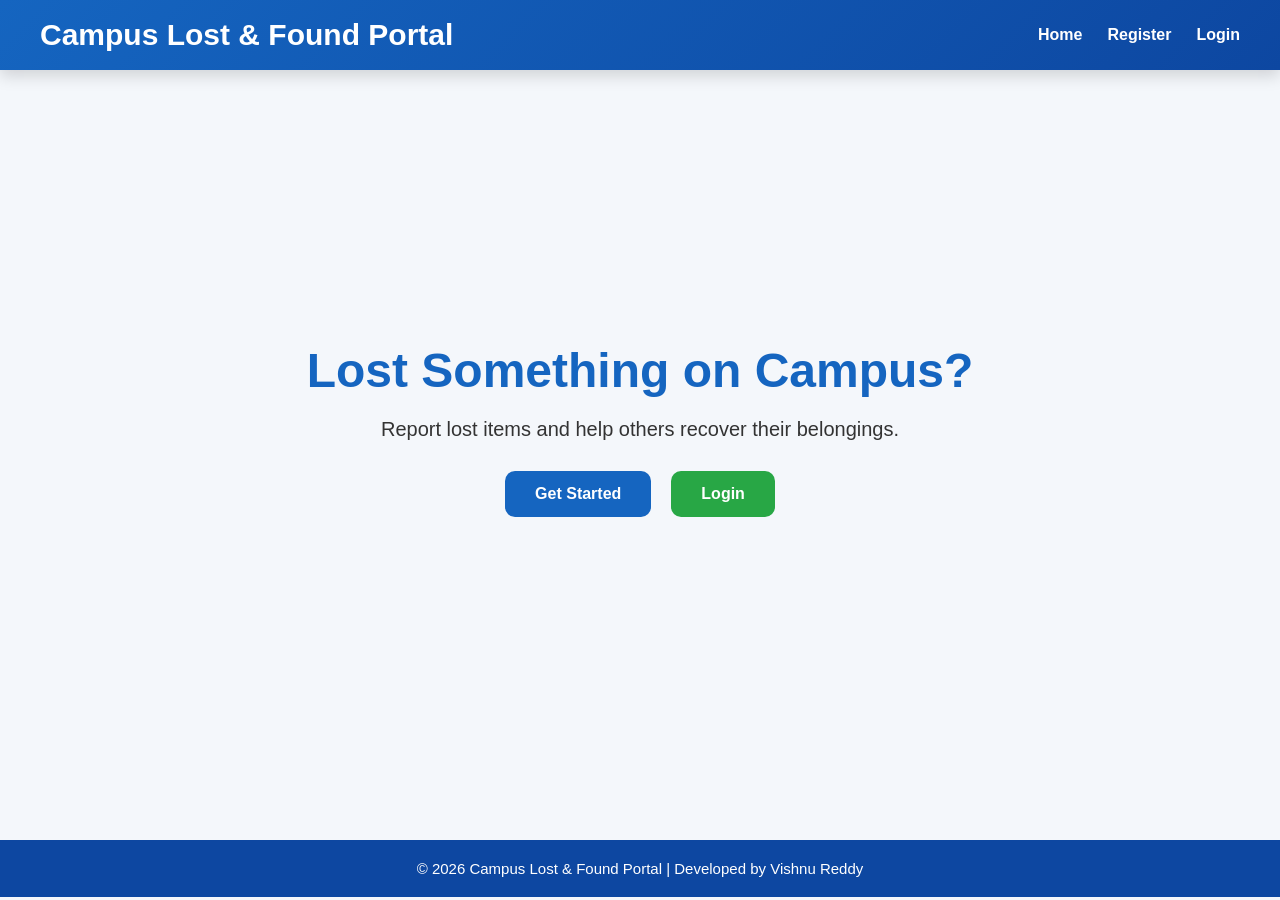
<file: frontend/index.html>
<!DOCTYPE html>
<html lang="en">
<head>

    <meta charset="UTF-8">
    <meta name="viewport" content="width=device-width, initial-scale=1.0">

    <title>Campus Lost & Found</title>
    <link rel="icon" type="image/png" href="images/favicon.png">

    <link rel="stylesheet" href="css/style.css">

</head>

<body>

    <header>

        <h1>Campus Lost & Found Portal</h1>

        <nav>

            <a href="index.html">Home</a>

            <a href="register.html">Register</a>

            <a href="login.html">Login</a>

        </nav>

    </header>

    <section class="hero">

        <h2>Lost Something on Campus?</h2>

        <p>
            Report lost items and help others recover their belongings.
        </p>

        <div class="buttons">

            <a href="register.html" class="btn">
                Get Started
            </a>

            <a href="login.html" class="btn secondary">
                Login
            </a>

        </div>

    </section>
<footer class="footer">

<p>

© 2026 Campus Lost & Found Portal |
Developed by Vishnu Reddy

</p>

</footer>
</body>
</html>
</file>
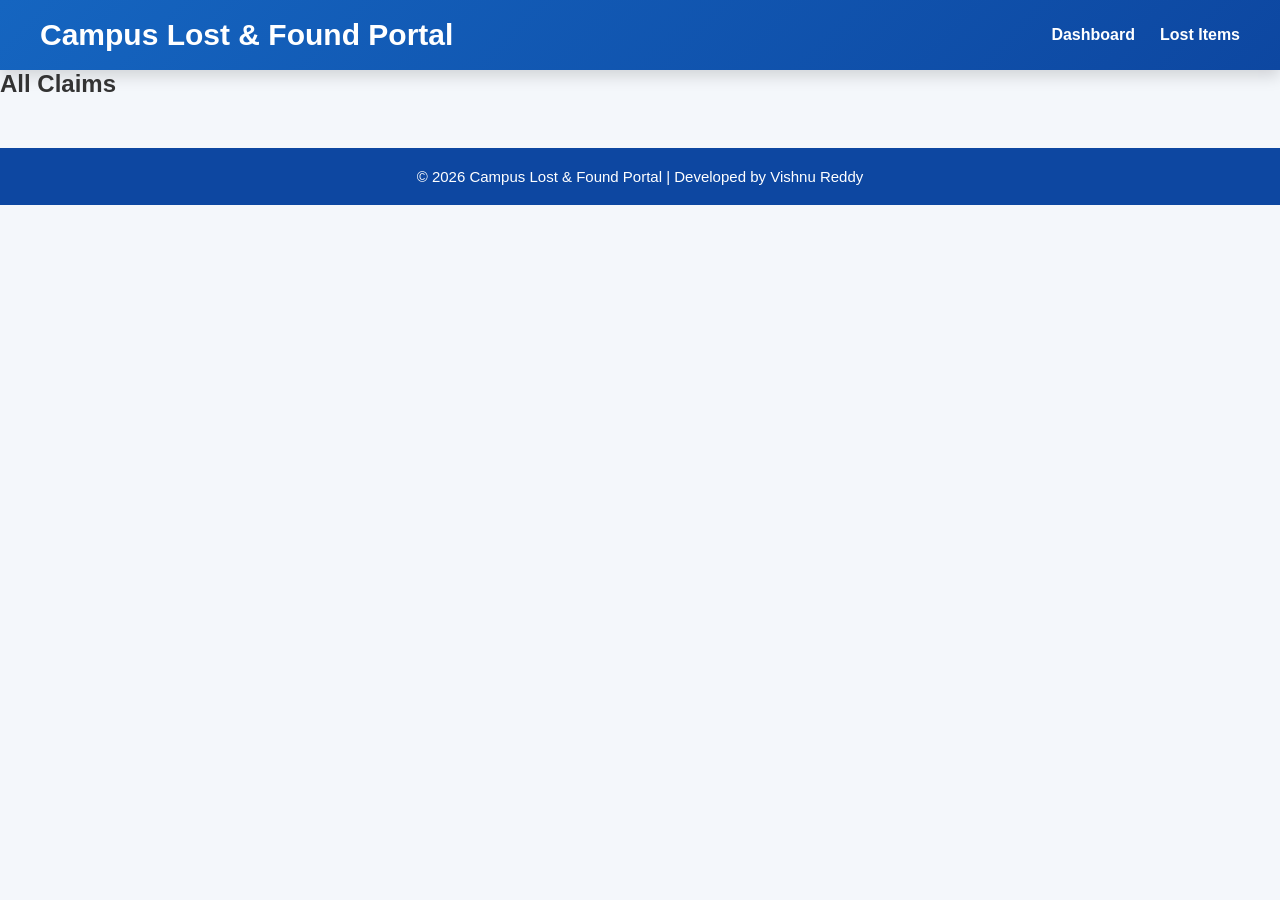
<file: frontend/admin-claims.html>
<!DOCTYPE html>
<html lang="en">

<head>
    <meta charset="UTF-8">
    <title>Admin Claims</title>
    <link rel="icon" type="image/png" href="images/favicon.png">

    <link rel="stylesheet" href="css/style.css">
</head>

<body>

<header>

    <h1>Campus Lost & Found Portal</h1>

    <nav>
        <a href="dashboard.html">Dashboard</a>
        <a href="lost-items.html">Lost Items</a>
    </nav>

</header>

<div class="container">

    <h2>All Claims</h2>

    <div id="claimsContainer"></div>

</div>
<script src="js/toast.js"></script>
<script src="js/app.js"></script>
<footer class="footer">

<p>

© 2026 Campus Lost & Found Portal |
Developed by Vishnu Reddy

</p>

</footer>
</body>
</html>
</file>
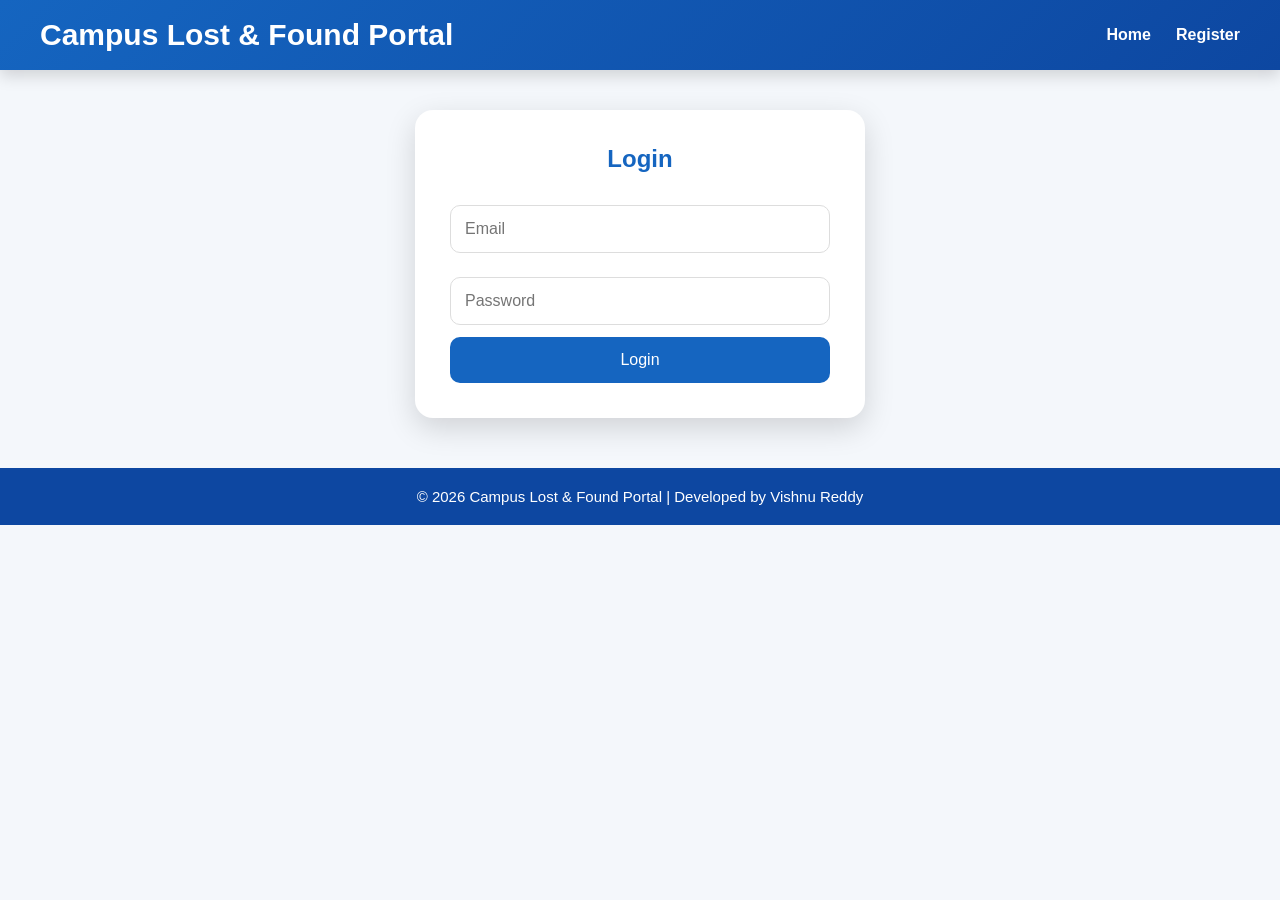
<file: frontend/dashboard.html>
<!DOCTYPE html>
<html lang="en">

<head>

    <meta charset="UTF-8">

    <title>Dashboard</title>
    <link rel="icon" type="image/png" href="images/favicon.png">

    <link rel="stylesheet" href="css/style.css">

</head>

<body>

<header>

    <h1>Campus Lost & Found Portal</h1>

    <button id="logoutBtn">Logout</button>

</header>

<div class="dashboard">

    <h2 id="welcomeText"></h2>

    <!-- Dashboard Statistics -->
    <div class="stats-container">

        <div class="stat-card">
            <h2 id="totalItems">0</h2>
            <p>Total Items</p>
        </div>

        <div class="stat-card">
            <h2 id="lostItems">0</h2>
            <p>Lost Items</p>
        </div>

        <div class="stat-card">
            <h2 id="foundItems">0</h2>
            <p>Found Items</p>
        </div>

    </div>
    <h2 style="margin-top:40px;">Recent Lost Items</h2>

<div id="recentItems" class="recent-items"></div>

    <div class="dashboard-grid">
        <a href="my-items.html" class="dashboard-card">

    <h2>📂</h2>

    <h3>My Reported Items</h3>

</a>

        <a href="report-item.html" class="dashboard-card">

            <h2>📦</h2>

            <h3>Report Lost Item</h3>

        </a>

        <a href="lost-items.html" class="dashboard-card">

            <h2>🔍</h2>

            <h3>View Lost Items</h3>

        </a>

        <a href="admin-claims.html"
           class="dashboard-card"
           id="adminBtn">

            <h2>🛡️</h2>

            <h3>Admin Claims</h3>

        </a>

    </div>

</div>
<script src="js/toast.js"></script>
<script src="js/app.js"></script>
<footer class="footer">

<p>

© 2026 Campus Lost & Found Portal |
Developed by Vishnu Reddy

</p>

</footer>
</body>
</html>
</file>
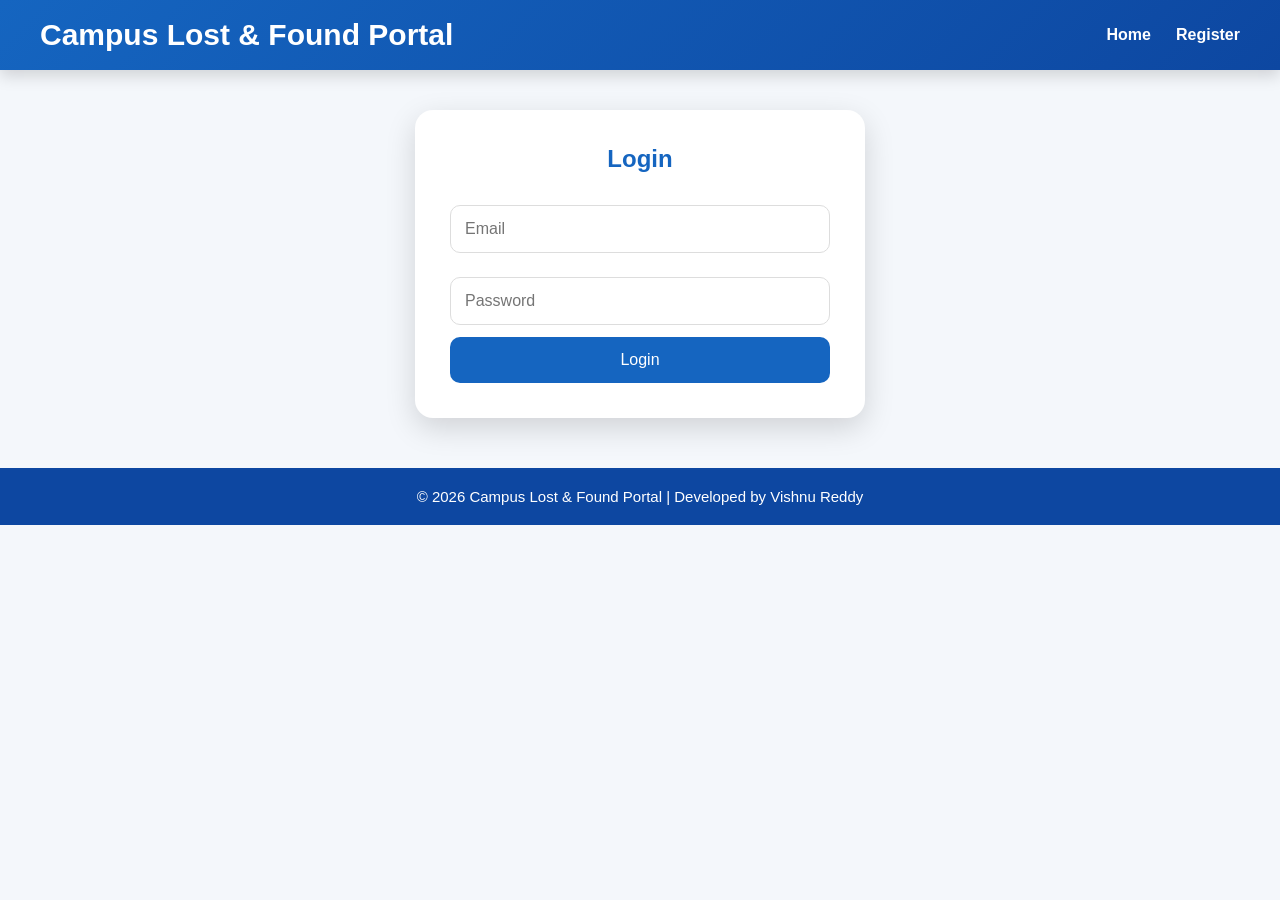
<file: frontend/login.html>
<!DOCTYPE html>
<html lang="en">

<head>
    <meta charset="UTF-8">
    <meta name="viewport" content="width=device-width, initial-scale=1.0">
    <title>Login</title>
    <link rel="icon" type="image/png" href="images/favicon.png">

    <link rel="stylesheet" href="css/style.css">
</head>

<body>

<header>

    <h1>Campus Lost & Found Portal</h1>

    <nav>

        <a href="index.html">Home</a>

        <a href="register.html">Register</a>

    </nav>

</header>

<div class="form-container">

    <h2>Login</h2>

    <form id="loginForm">

        <input
                type="email"
                id="email"
                placeholder="Email"
                required>

        <input
                type="password"
                id="password"
                placeholder="Password"
                required>

        <button type="submit">

            Login

        </button>

    </form>

</div>
<script src="js/toast.js"></script>
<script src="js/app.js"></script>
<footer class="footer">

<p>

© 2026 Campus Lost & Found Portal |
Developed by Vishnu Reddy

</p>

</footer>
</body>

</html>
</file>
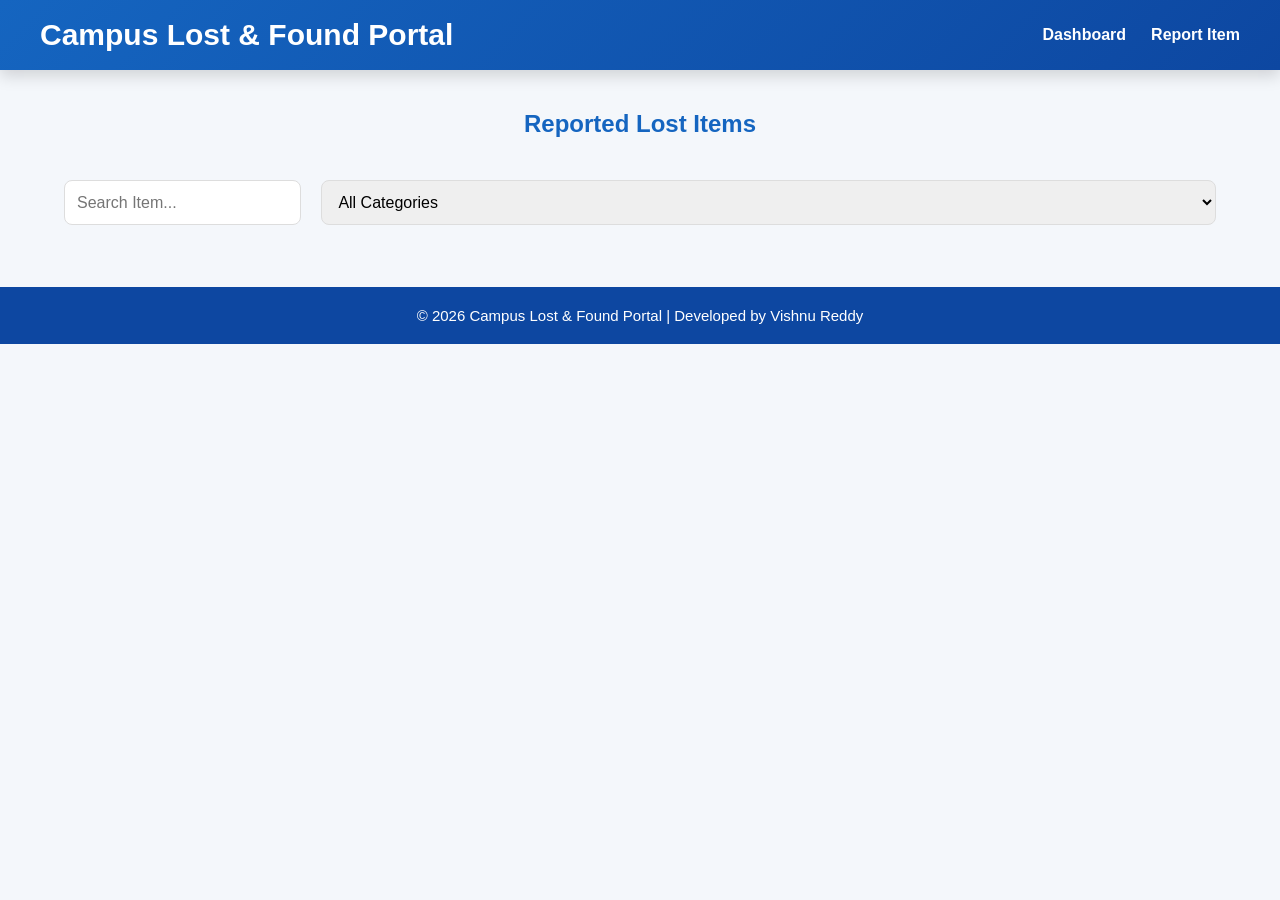
<file: frontend/lost-items.html>
<!DOCTYPE html>
<html lang="en">

<head>

    <meta charset="UTF-8">
    <meta name="viewport" content="width=device-width, initial-scale=1.0">

    <title>Lost Items</title>
    <link rel="icon" type="image/png" href="images/favicon.png">

    <link rel="stylesheet" href="css/style.css">

</head>

<body>

<header>

    <h1>Campus Lost & Found Portal</h1>

    <nav>

        <a href="dashboard.html">Dashboard</a>

        <a href="report-item.html">Report Item</a>

    </nav>

</header>

<section class="dashboard">

    <h2>Reported Lost Items</h2>
    <div style="text-align:center;margin-bottom:30px;">

<div style="display:flex;justify-content:center;gap:20px;margin-bottom:30px;">

    <input
        type="text"
        id="searchBox"
        placeholder="Search Item..."
        style="padding:12px;width:300px;border-radius:8px;">

    <select
        id="categoryFilter"
        style="padding:12px;border-radius:8px;">

        <option value="All">All Categories</option>
        <option value="Electronics">Electronics</option>
        <option value="Accessories">Accessories</option>
        <option value="Documents">Documents</option>
        <option value="Others">Others</option>

    </select>

</div>

</div>

    <div id="itemsContainer" class="cards">

    </div>

</section>
<script src="js/toast.js"></script>
<script src="js/app.js"></script>
<footer class="footer">

<p>

© 2026 Campus Lost & Found Portal |
Developed by Vishnu Reddy

</p>

</footer>
</body>

</html>
</file>
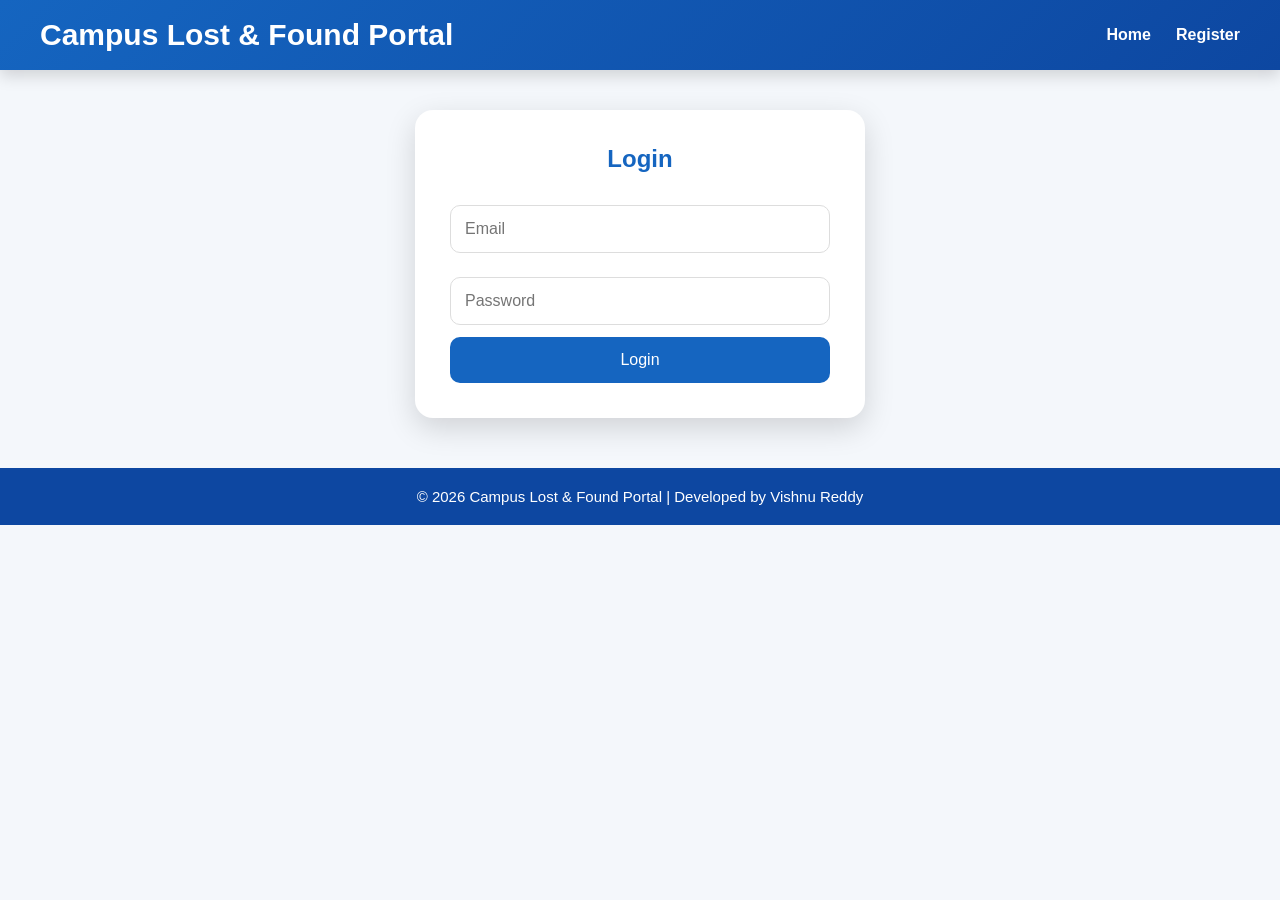
<file: frontend/my-items.html>
<!DOCTYPE html>
<html lang="en">

<head>

    <meta charset="UTF-8">

    <title>My Reported Items</title>
    <link rel="icon" type="image/png" href="images/favicon.png">

    <link rel="stylesheet" href="css/style.css">

</head>

<body>

<header>

    <h1>Campus Lost & Found Portal</h1>

    <nav>

        <a href="dashboard.html">Dashboard</a>

        <a href="lost-items.html">All Items</a>

    </nav>

</header>

<div class="dashboard">

    <h2>My Reported Items</h2>

    <div id="myItemsContainer"></div>

</div>
<script src="js/toast.js"></script>
<script src="js/app.js"></script>
<footer class="footer">

<p>

© 2026 Campus Lost & Found Portal |
Developed by Vishnu Reddy

</p>

</footer>
</body>

</html>
</file>
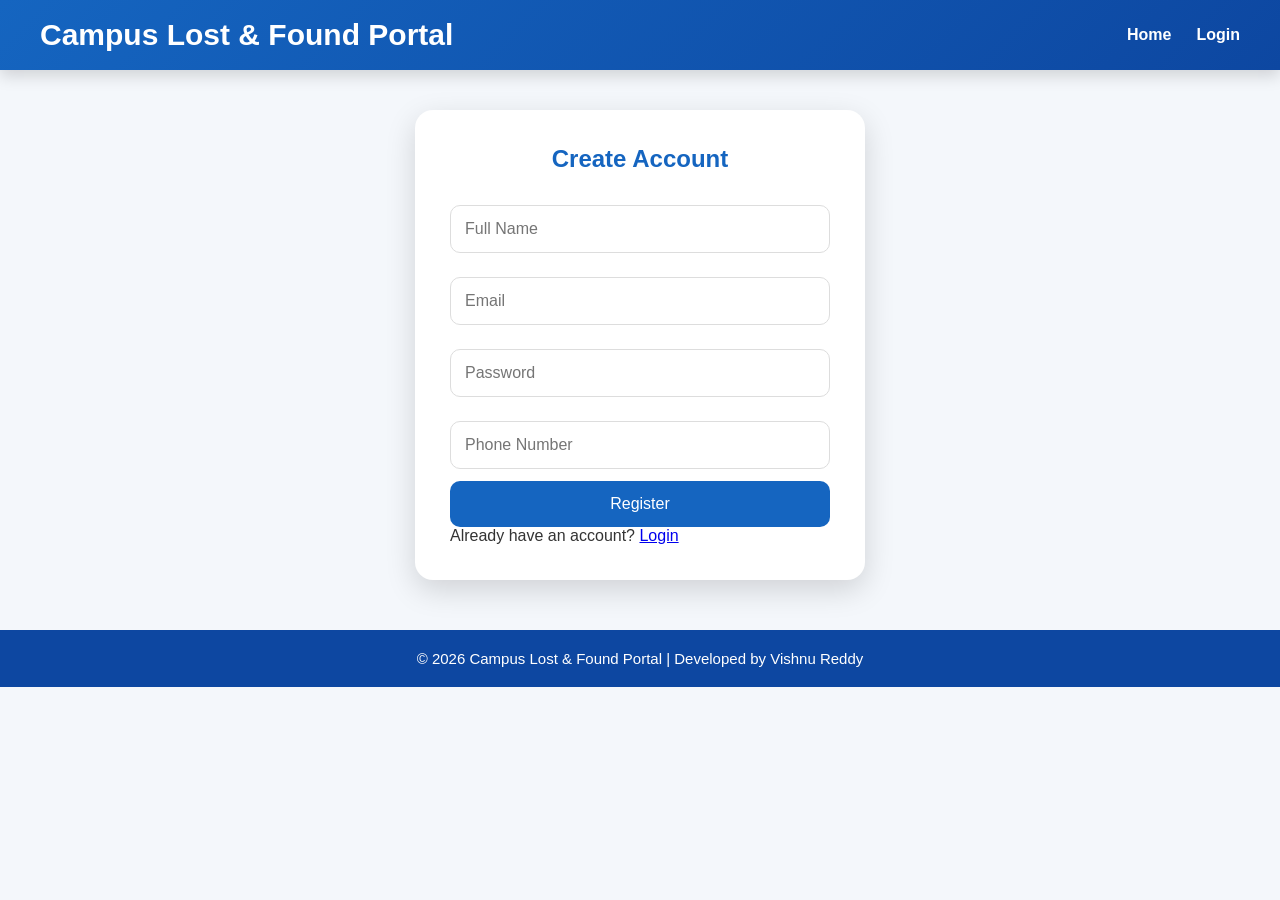
<file: frontend/register.html>
<!DOCTYPE html>
<html lang="en">

<head>
    <meta charset="UTF-8">
    <meta name="viewport" content="width=device-width, initial-scale=1.0">
    <title>Register</title>
    <link rel="icon" type="image/png" href="images/favicon.png">

    <link rel="stylesheet" href="css/style.css">
</head>

<body>

<header>

    <h1>Campus Lost & Found Portal</h1>

    <nav>
        <a href="index.html">Home</a>
        <a href="login.html">Login</a>
    </nav>

</header>

<div class="form-container">

    <h2>Create Account</h2>

    <form id="registerForm">

        <input
                type="text"
                id="fullName"
                placeholder="Full Name"
                required>

        <input
                type="email"
                id="email"
                placeholder="Email"
                required>

        <input
                type="password"
                id="password"
                placeholder="Password"
                required>

        <input
                type="text"
                id="phone"
                placeholder="Phone Number"
                required>

        <button type="submit">
            Register
        </button>

    </form>

    <p>
        Already have an account?

        <a href="login.html">
            Login
        </a>
    </p>

</div>
<script src="js/toast.js"></script>
<script src="js/app.js"></script>
<footer class="footer">

<p>

© 2026 Campus Lost & Found Portal |
Developed by Vishnu Reddy

</p>

</footer>
</body>

</html>
</file>
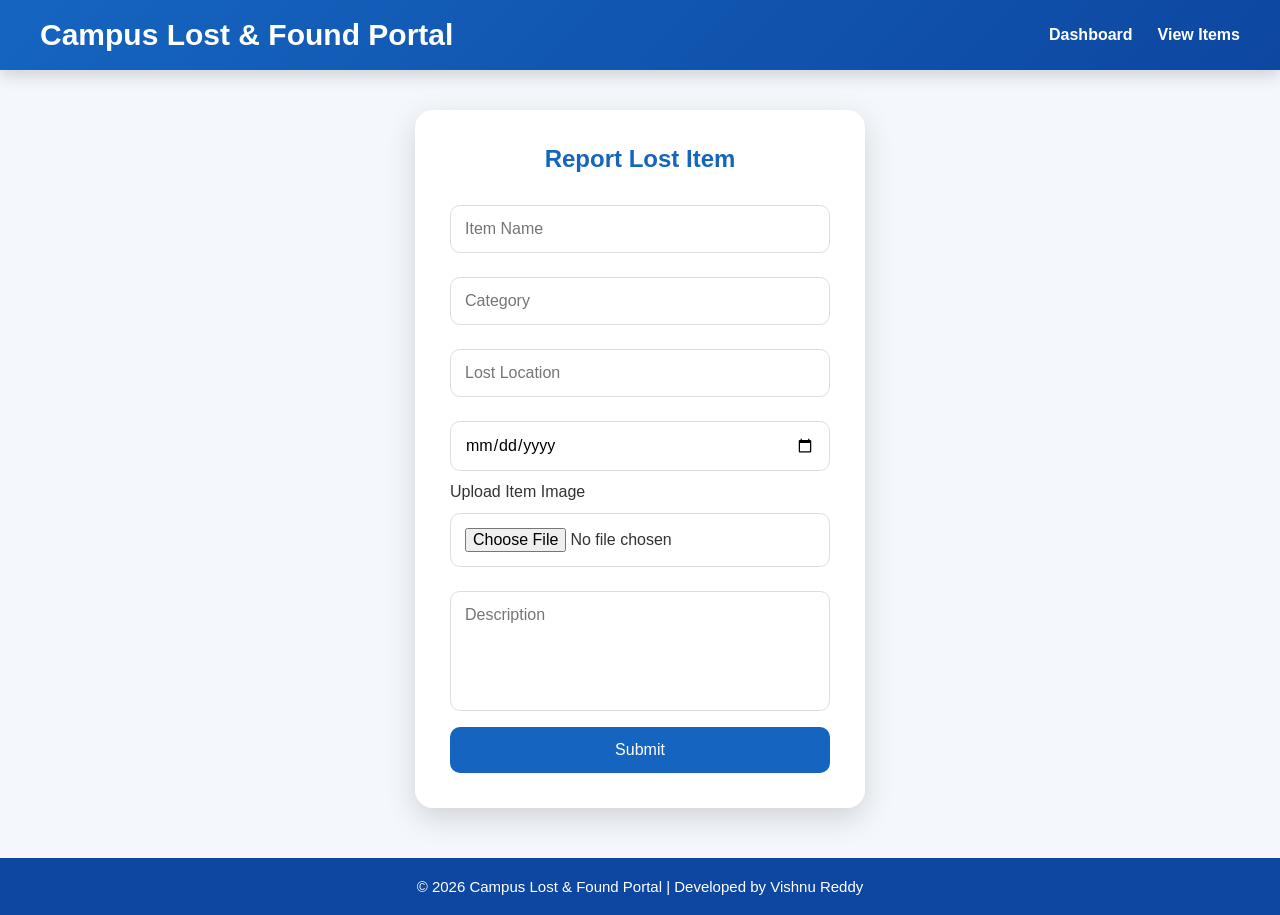
<file: frontend/report-item.html>
<!DOCTYPE html>
<html lang="en">

<head>

    <meta charset="UTF-8">
    <meta name="viewport" content="width=device-width, initial-scale=1.0">

    <title>Report Lost Item</title>
    <link rel="icon" type="image/png" href="images/favicon.png">

    <link rel="stylesheet" href="css/style.css">

</head>

<body>

<header>

    <h1>Campus Lost & Found Portal</h1>

    <nav>

        <a href="dashboard.html">Dashboard</a>

        <a href="lost-items.html">View Items</a>

    </nav>

</header>

<div class="form-container">

    <h2>Report Lost Item</h2>

    <form id="itemForm">

        <input type="text" id="itemName" placeholder="Item Name" required>

        <input type="text" id="category" placeholder="Category" required>

        <input type="text" id="location" placeholder="Lost Location" required>

        <input type="date" id="dateLost" required>

        <div class="form-group">
    <label>Upload Item Image</label>
    <input
        type="file"
        id="imageFile"
        accept="image/*">
</div>

        <textarea
            id="description"
            placeholder="Description"
            rows="5"
            required></textarea>

        <button type="submit">
            Submit
        </button>

    </form>

</div>
<script src="js/toast.js"></script>
<script src="js/app.js"></script>
<footer class="footer">

<p>

© 2026 Campus Lost & Found Portal |
Developed by Vishnu Reddy

</p>

</footer>
</body>
</html>
</file>
<file: frontend/css/style.css>
/* ===========================
   RESET
=========================== */
html{

scroll-behavior:smooth;

}
*{
    margin:0;
    padding:0;
    box-sizing:border-box;
    font-family:Arial,Helvetica,sans-serif;
}

body{
    background:#f4f7fb;
    color:#333;
}

/* ===========================
   HEADER
=========================== */

header{
    background:linear-gradient(135deg,#1565C0,#0D47A1);
    color:#fff;
    padding:18px 40px;
    display:flex;
    justify-content:space-between;
    align-items:center;
    box-shadow:0 6px 15px rgba(0,0,0,.15);
}

header h1{
    font-size:30px;
    font-weight:bold;
}

nav{
    display:flex;
    gap:25px;
}

nav a{
    color:white;
    text-decoration:none;
    font-weight:bold;
}

nav a:hover{
    color:#FFD54F;
}

/* ===========================
   LOGOUT
=========================== */

#logoutBtn{

    width:auto;

    padding:10px 22px;

    background:#dc3545;

    color:white;

    border:none;

    border-radius:8px;

    cursor:pointer;

}

#logoutBtn:hover{

    background:#b52b39;

}

/* ===========================
   HERO
=========================== */

.hero{

    height:80vh;

    display:flex;

    flex-direction:column;

    justify-content:center;

    align-items:center;

    text-align:center;

}

.hero h2{

    font-size:48px;

    color:#1565C0;

    margin-bottom:20px;

}

.hero p{

    width:60%;

    font-size:20px;

    margin-bottom:30px;

}

/* ===========================
   BUTTONS
=========================== */

.buttons{

    display:flex;

    gap:20px;

}

.btn{

    text-decoration:none;

    background:#1565C0;

    color:white;

    padding:14px 30px;

    border-radius:10px;

    font-weight:bold;

    transition:.3s;

}

.btn:hover{

    background:#0D47A1;

}

.secondary{

    background:#28a745;

}

.secondary:hover{

    background:#1f7f36;

}

/* ===========================
   FORMS
=========================== */

.form-container{

    width:450px;

    margin:40px auto;

    background:white;

    padding:35px;

    border-radius:18px;

    box-shadow:0 10px 30px rgba(0,0,0,.15);

}

.form-container h2{

    text-align:center;

    margin-bottom:20px;

    color:#1565C0;

}

input,
textarea,
select{

    width:100%;

    padding:14px;

    margin:12px 0;

    border:1px solid #ddd;

    border-radius:10px;

    font-size:16px;

}

textarea{

    resize:none;

}

input:focus,
textarea:focus,
select:focus{

    outline:none;

    border-color:#1565C0;

}

.form-container button{

    width:100%;

    padding:14px;

    border:none;

    border-radius:10px;

    background:#1565C0;

    color:white;

    font-size:16px;

    cursor:pointer;

}

.form-container button:hover{

    background:#0D47A1;

}

/* ===========================
   DASHBOARD
=========================== */

.dashboard{

    width:90%;

    margin:40px auto;

}

.dashboard h2{

    text-align:center;

    color:#1565C0;

    margin-bottom:30px;

}

.dashboard-grid{

    display:grid;

    grid-template-columns:repeat(auto-fit,minmax(250px,1fr));

    gap:30px;

    margin-top:40px;

}

.dashboard-card{

    background:white;

    text-decoration:none;

    color:#1565C0;

    padding:35px;

    border-radius:18px;

    text-align:center;

    transition:.3s;

    box-shadow:0 8px 20px rgba(0,0,0,.15);

}

.dashboard-card:hover{

    transform:translateY(-6px);

    background:#1565C0;

    color:white;

}

.dashboard-card h2{

    font-size:55px;

}

/* ===========================
   STATS
=========================== */

.stats-container{

    display:flex;

    justify-content:center;

    gap:25px;

    flex-wrap:wrap;

    margin:35px 0;

}

.stat-card{

    width:220px;

    background:white;

    padding:25px;

    text-align:center;

    border-radius:15px;

    box-shadow:0 8px 20px rgba(0,0,0,.15);

}

.stat-card h2{

    color:#1565C0;

    font-size:42px;

}

.stat-card p{

    margin-top:12px;

    font-weight:bold;

}

/* ===========================
   ITEM CARDS
=========================== */

.card{

    background:white;

    padding:20px;

    border-radius:15px;

    box-shadow:0 8px 20px rgba(0,0,0,.15);

    margin-bottom:25px;

}

.card h3{

    color:#1565C0;

    margin-bottom:12px;

}

.card p{

    margin:8px 0;

}

.image-box{

    width:100%;
    height:240px;

    background:#f8f9fa;

    border-radius:12px;

    display:flex;

    justify-content:center;

    align-items:center;

    overflow:hidden;

    margin-bottom:15px;

}

.item-image{

    max-width:100%;

    max-height:100%;

    object-fit:contain;

}

/* ===========================
   ACTION BUTTONS
=========================== */

.action-buttons{

    display:flex;

    gap:12px;

    margin-top:20px;

}

.claim-btn,
.delete-btn,
.approve-btn,
.reject-btn{

    flex:1;

    padding:12px;

    border:none;

    border-radius:8px;

    cursor:pointer;

    color:white;

    font-weight:bold;

}

.claim-btn{

    background:#1565C0;

}

.claim-btn:hover{

    background:#0D47A1;

}

.delete-btn{

    background:#dc3545;

}

.delete-btn:hover{

    background:#b52b39;

}

.approve-btn{

    background:#28a745;

}

.approve-btn:hover{

    background:#1f7f36;

}

.reject-btn{

    background:#ff9800;

}

.reject-btn:hover{

    background:#e68900;

}

/* ===========================
   STATUS
=========================== */

.status-lost{

    color:red;

    font-weight:bold;

}

.status-found{

    color:green;

    font-weight:bold;

}

/* ===========================
   RECENT ITEMS
=========================== */

.recent-items{

    display:grid;

    grid-template-columns:repeat(auto-fit,minmax(250px,1fr));

    gap:20px;

    margin-top:25px;

}

.recent-card{

    background:white;

    border-radius:15px;

    padding:15px;

    text-align:center;

    box-shadow:0 8px 20px rgba(0,0,0,.15);

    transition:.3s;

}

.recent-card:hover{

    transform:translateY(-5px);

}

.recent-card img{

    width:100%;

    height:180px;

    object-fit:cover;

    border-radius:10px;

}

.recent-card h3{

    color:#1565C0;

    margin:12px 0;

}

/* ===========================
   RESPONSIVE
=========================== */

@media(max-width:768px){

header{

flex-direction:column;

gap:15px;

}

.hero h2{

font-size:34px;

}

.hero p{

width:90%;

}

.form-container{

width:90%;

}

.action-buttons{

flex-direction:column;

}

.stats-container{

flex-direction:column;

align-items:center;

}

}
/* ===========================
   TOAST NOTIFICATION
=========================== */

.toast{

    position:fixed;

    top:30px;

    right:30px;

    min-width:280px;

    padding:16px 20px;

    color:white;

    font-size:16px;

    font-weight:bold;

    border-radius:10px;

    box-shadow:0 8px 20px rgba(0,0,0,.25);

    opacity:0;

    transform:translateX(100px);

    transition:.4s;

    z-index:9999;

}

.toast.show{

    opacity:1;

    transform:translateX(0);

}

.toast.success{

    background:#28a745;

}

.toast.error{

    background:#dc3545;

}

.toast.warning{

    background:#ff9800;

}
.footer{

margin-top:50px;

background:#0D47A1;

color:white;

padding:20px;

text-align:center;

font-size:15px;

}
button{

cursor:pointer;

}

a{

cursor:pointer;

}
.card{

transition:.3s;

}

.card:hover{

transform:translateY(-5px);

box-shadow:0 15px 30px rgba(0,0,0,.2);

}
::selection{

background:#1565C0;

color:white;

}
</file>
